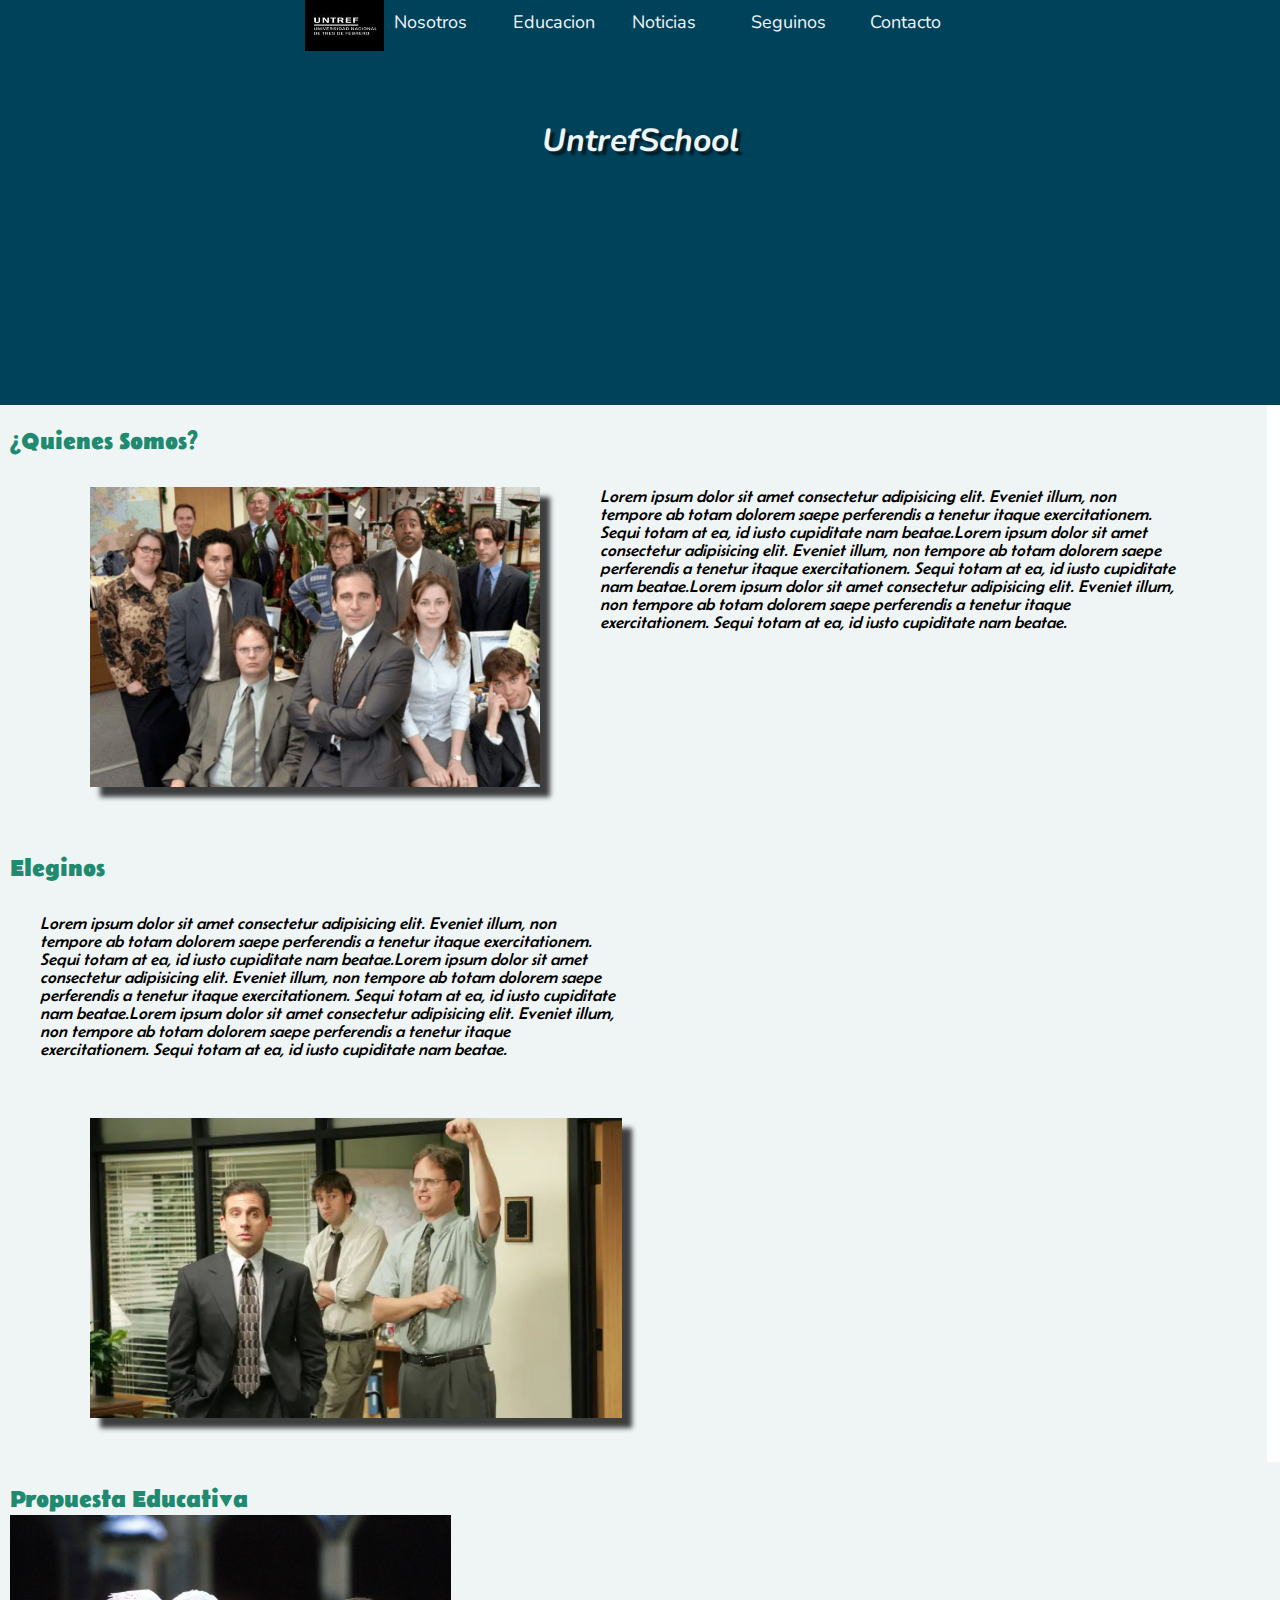
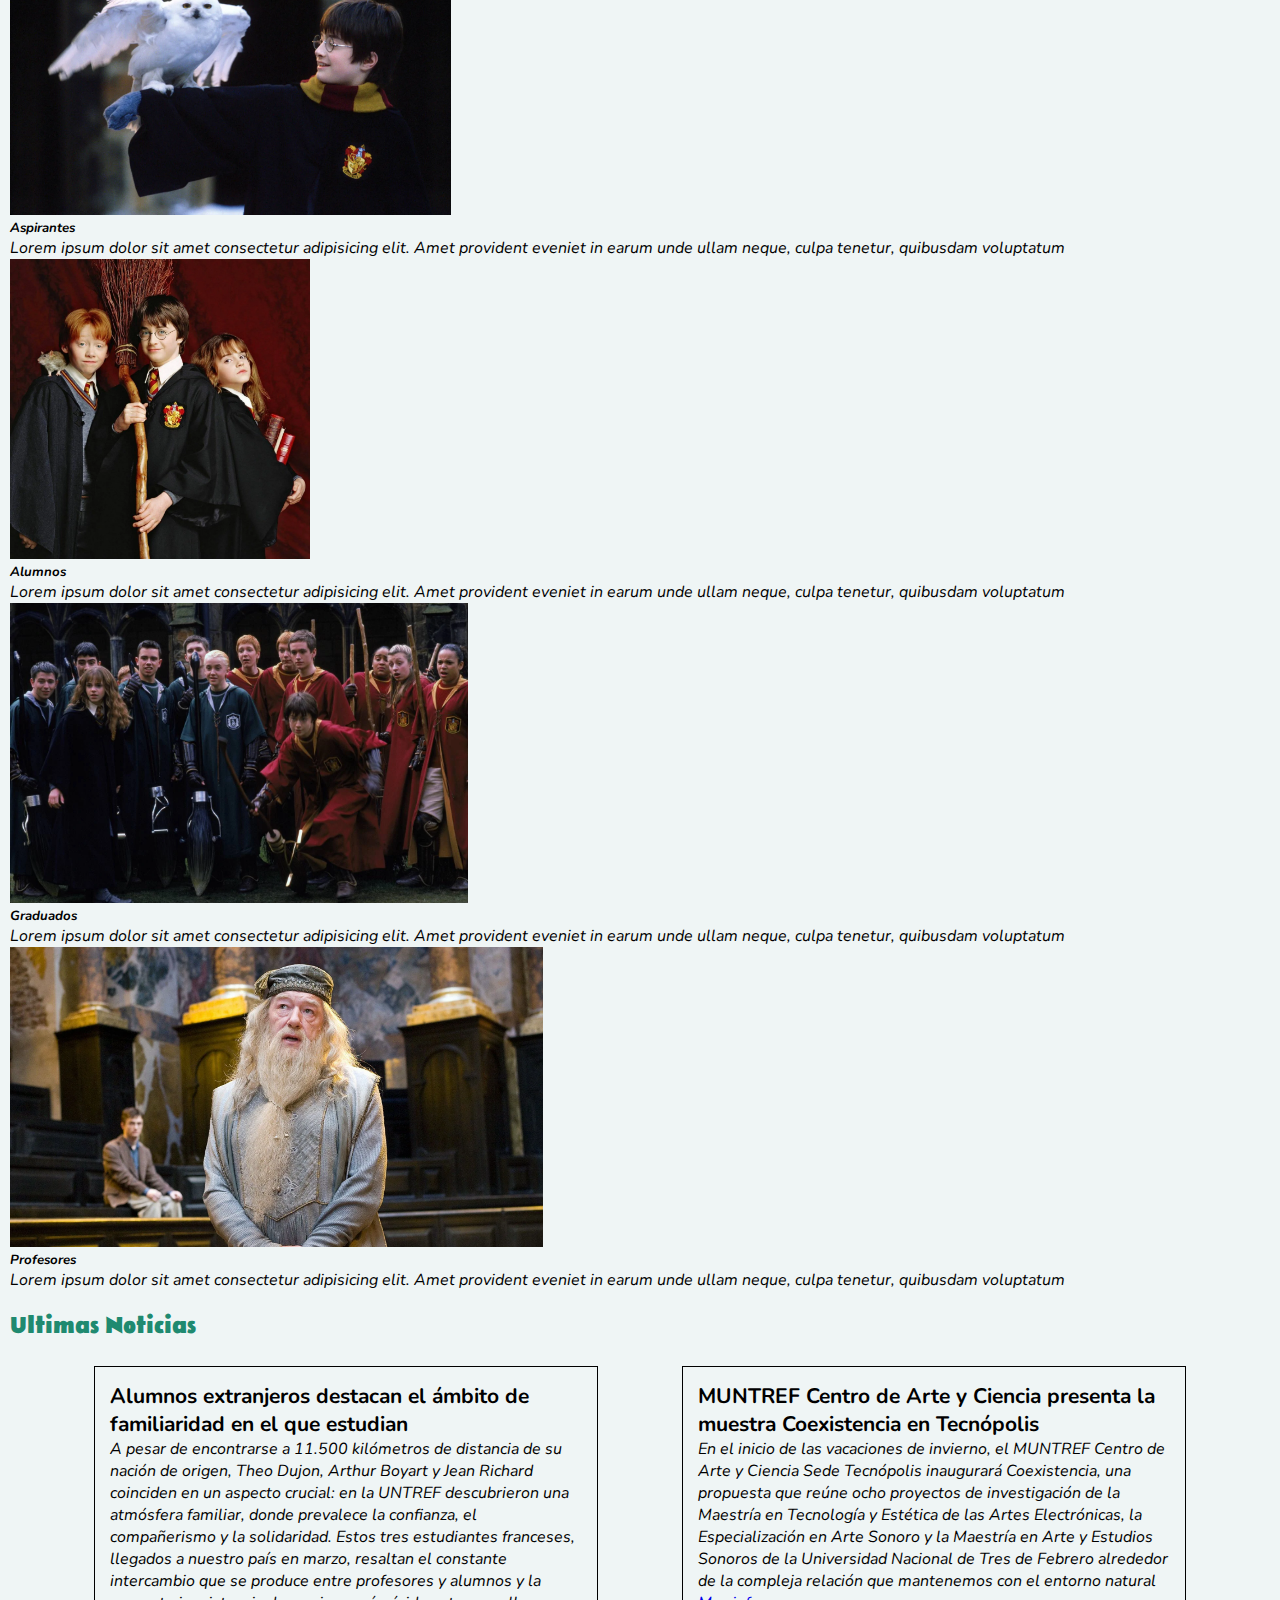
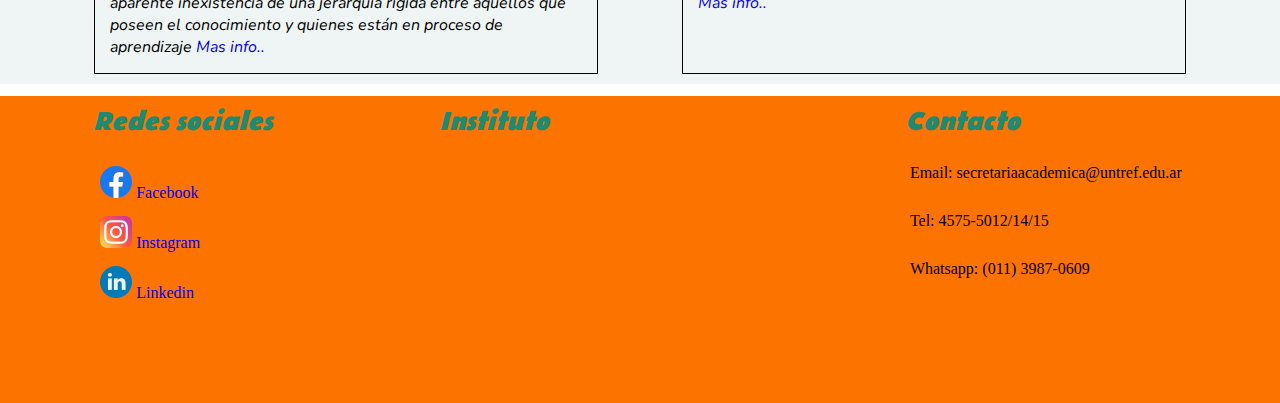
<file: index.html>
<!DOCTYPE html>
<html lang="en">
	<head>
		<meta charset="UTF-8" />
		<meta name="viewport" content="width=device-width, initial-scale=1.0 user-scalable:yes" />
		<meta property="og:title" content="UntrefSchoo La mejor escuela de programacion del pais"/>
		<meta property="og:image" content="https://presenciales.untref.edu.ar/archivos/logos/Logo.jpg"/>
		<meta property="og:autor" content="dino mandato" />
		<meta property="og:description" content=" Una institución que produce, adquiere y otorga conocimiento de diversas maneras, para toda la comunidad. Donde la formación académica, la investigación y la extensión universitaria se fusionan"/>
		<title>UntrefSchoo</title>
		<link rel="shortcut icon" type="image/x-icon" href="./assets/iconos/programacion.png">
		<link href="https://cdn.jsdelivr.net/npm/bootstrap@5.3.0/dist/css/bootstrap.min.css" rel="stylesheet" integrity="sha384-9ndCyUaIbzAi2FUVXJi0CjmCapSmO7SnpJef0486qhLnuZ2cdeRhO02iuK6FUUVM" crossorigin="anonymous">
		<link rel="stylesheet" href="./css/style.css"/>
	</head>
	<body>
		<header class="header">
			<a class="logo" href="#"><img src="./assets/iconos/Logo.jpg" alt=""></a>
			<input type="checkbox" id="menu-check">
			<label id="menu" for="menu-check">
				<span id="menu-abrir">&#9776;</span>
				<span id="menu-cerrar">X</span>
			</label>
            <nav class="nav">
				<ul>
					<li><a href="#nosotros">Nosotros</a></li>
					<li><a href="#educacion">Educacion</a></li>
					<li><a href="#noticias">Noticias</a></li>
					<li><a href="#seguinos">Seguinos</a></li>
					<li><a target="_blank" href="./pages/Contacto.html">Contacto</a></li>
				</ul>
			</nav>
			<div class="portada">
				<h1>UntrefSchool</h1>
		    </div>
		</header>
		<main>
			<section id="nosotros" class="section-1">
				<h2>¿Quienes Somos?</h2>
				<div class="img-s1">
					<img src="./assets/img/the-office.webp" class="rounded float-start" alt="...">
				</div>
				<div class="descrip">
                <p>Lorem ipsum dolor sit amet consectetur adipisicing elit. Eveniet illum, non tempore ab totam dolorem saepe perferendis a tenetur itaque exercitationem. Sequi totam at ea, id iusto cupiditate nam beatae.Lorem ipsum dolor sit amet consectetur adipisicing elit. Eveniet illum, non tempore ab totam dolorem saepe perferendis a tenetur itaque exercitationem. Sequi totam at ea, id iusto cupiditate nam beatae.Lorem ipsum dolor sit amet consectetur adipisicing elit. Eveniet illum, non tempore ab totam dolorem saepe perferendis a tenetur itaque exercitationem. Sequi totam at ea, id iusto cupiditate nam beatae.</p>
			</div>
			</section>
			<section class="section-2">
			<h2>Eleginos</h2>
			<div class="descrip">
			<p>Lorem ipsum dolor sit amet consectetur adipisicing elit. Eveniet illum, non tempore ab totam dolorem saepe perferendis a tenetur itaque exercitationem. Sequi totam at ea, id iusto cupiditate nam beatae.Lorem ipsum dolor sit amet consectetur adipisicing elit. Eveniet illum, non tempore ab totam dolorem saepe perferendis a tenetur itaque exercitationem. Sequi totam at ea, id iusto cupiditate nam beatae.Lorem ipsum dolor sit amet consectetur adipisicing elit. Eveniet illum, non tempore ab totam dolorem saepe perferendis a tenetur itaque exercitationem. Sequi totam at ea, id iusto cupiditate nam beatae.</p>
		</div>
        <div class="img-s1">
			<img src="./assets/img/eleginoss.webp" class="rounded float-start" alt="...">
		</div>
			</section>
			<section id="educacion" class="section-3 ">
				<h2>Propuesta Educativa</h2>
			<div class="card-group ">
				<div class="card mt-3">
				  <img src="./assets/img/Aspirantes.webp" class="card-img-top" alt="...">
				  <div class="card-body">
					<h5 class="card-title">Aspirantes</h5>
					<p class="card-text">Lorem ipsum dolor sit amet consectetur adipisicing elit. Amet provident eveniet in earum unde ullam neque, culpa tenetur, quibusdam voluptatum</p>
				  </div>
				</div>
				<div class="card mt-3">
				  <img src="./assets/img/Alumnos.webp" class="card-img-top" alt="...">
				  <div class="card-body">
					<h5 class="card-title">Alumnos</h5>
					<p class="card-text">Lorem ipsum dolor sit amet consectetur adipisicing elit. Amet provident eveniet in earum unde ullam neque, culpa tenetur, quibusdam voluptatum</p>
				  </div>
				</div>
				<div class="card mt-3">
				    <img src="./assets/img/Graduados.webp" class="card-img-top" alt="...">
				    <div class="card-body">
					    <h5 class="card-title">Graduados</h5>
					    <p class="card-text">Lorem ipsum dolor sit amet consectetur adipisicing elit. Amet provident eveniet in earum unde ullam neque, culpa tenetur, quibusdam voluptatum</p>
				    </div>
				</div>
				<div class="card mt-3">
					<img src="./assets/img/Profesores.webp" class="card-img-top" alt="...">
					<div class="card-body">
					    <h5 class="card-title">Profesores</h5>
					    <p class="card-text">Lorem ipsum dolor sit amet consectetur adipisicing elit. Amet provident eveniet in earum unde ullam neque, culpa tenetur, quibusdam voluptatum</p>
					</div>
				</div>	
			</div>
			</section>
			<section id="noticias" class="section-4">
				<h2>Ultimas Noticias</h2>
			<div class="Ultimas">
				<div class="notis">
                    <h5> Alumnos extranjeros destacan el ámbito de familiaridad en el que estudian <span><a href="#parrafo">Ver mas</a></span></h5>
					<p id="parrafo">A pesar de encontrarse a 11.500 kilómetros de distancia de su nación de origen, Theo Dujon, Arthur Boyart y Jean Richard coinciden en un aspecto crucial: en la UNTREF descubrieron una atmósfera familiar, donde prevalece la confianza, el compañerismo y la solidaridad. Estos tres estudiantes franceses, llegados a nuestro país en marzo, resaltan el constante intercambio que se produce entre profesores y alumnos y la aparente inexistencia de una jerarquía rígida entre aquellos que poseen el conocimiento y quienes están en proceso de aprendizaje <a target="_blank" href="https://untref.edu.ar/mundountref/alumnos-extranjeros-destacan-el-ambito-de-familiaridad-en-el-que-estudian"> Mas info..</a></p>
				</div>
				<div class="notis">
                    <h5>MUNTREF Centro de Arte y Ciencia presenta la muestra Coexistencia en Tecnópolis <span><a href="#parrafo-2">Ver mas</a></span></h5>
					<p id="parrafo-2">En el inicio de las vacaciones de invierno, el MUNTREF Centro de Arte y Ciencia Sede Tecnópolis inaugurará Coexistencia, una propuesta que reúne ocho proyectos de investigación de la Maestría en Tecnología y Estética de las Artes Electrónicas, la Especialización en Arte Sonoro y la Maestría en Arte y Estudios Sonoros de la Universidad Nacional de Tres de Febrero alrededor de la compleja relación que mantenemos con el entorno natural <a target="_blank" href="https://untref.edu.ar/mundountref/muntref-centro-de-arte-y-ciencia-presenta-la-muestra-coexistencia-en-tecnopolis">Mas info..</a></p>
				</div>
			</div>
			</section>
		</main>
		<footer id="seguinos" class="footer">
			<div class="foot-container">
				<div class="redes">
					<h4>Redes sociales</h4>
					<nav>
						<ul>
							<li><a target="_blank" href="https://www.facebook.com/ "><img src="./assets/iconos/facebook.png" alt="icono de facebook(una F azul)"> Facebook</a></li>
							<li><a target="_blank" href="https://www.instagram.com/ "><img src="./assets/iconos/instagram.png" alt="Icono de instagram()una I roja"> Instagram</a></li>
							<li><a target="_blank" href="https://www.linkedin.com "><img src="./assets/iconos/linkedin.png" alt="Icono de linkedin(letras IN en azul)"> Linkedin</a></li>
						</ul>
					</nav>
				</div>
				<div class="insti">
					<h4>Instituto</h4>
					<iframe src="https://www.google.com/maps/embed?pb=!1m18!1m12!1m3!1d3284.0976843958715!2d-58.528189299999994!3d-34.6016913!2m3!1f0!2f0!3f0!3m2!1i1024!2i768!4f13.1!3m3!1m2!1s0x95bcb7c0fbb6c8ff%3A0xb50ab6cfd983499a!2sGral.%20Enrique%20Mosconi%202736%2C%20B1674AHF%20S%C3%A1enz%20Pe%C3%B1a%2C%20Provincia%20de%20Buenos%20Aires!5e0!3m2!1ses!2sar!4v1689631132753!5m2!1ses!2sar" width="300" height="250" style="border:0;" allowfullscreen="" loading="lazy" referrerpolicy="no-referrer-when-downgrade"></iframe>
				</div>
				<div class="contact">
					<h4>Contacto</h4>
                    <p>Email: secretariaacademica@untref.edu.ar</p>
					<p>Tel: 4575-5012/14/15</p>
					<p>Whatsapp: (011) 3987-0609</p>
				</div>
			</div>

		</footer>
		<script src="https://cdn.jsdelivr.net/npm/bootstrap@5.3.0/dist/js/bootstrap.bundle.min.js" integrity="sha384-geWF76RCwLtnZ8qwWowPQNguL3RmwHVBC9FhGdlKrxdiJJigb/j/68SIy3Te4Bkz" crossorigin="anonymous"></script>
	</body>
</html>
</file>
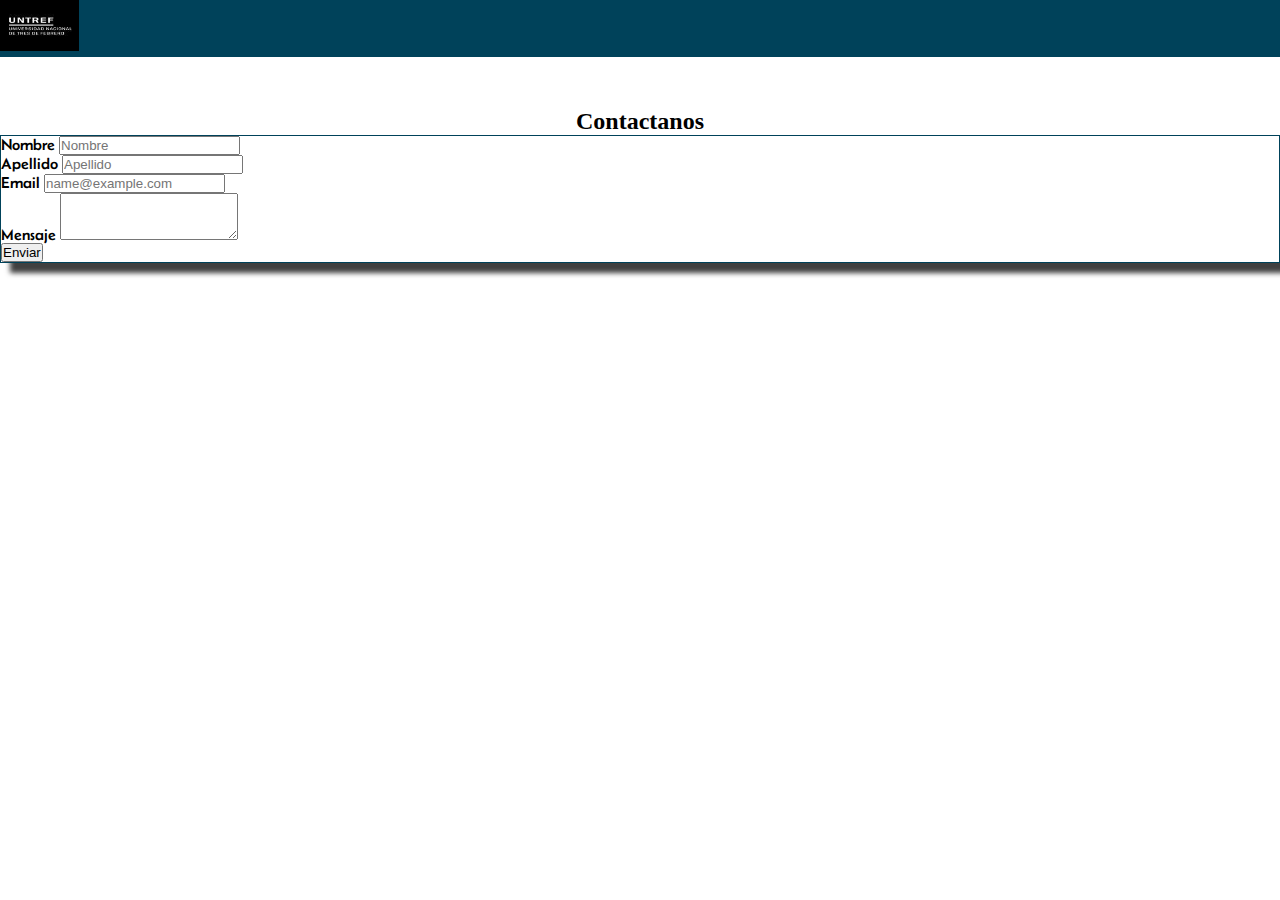
<file: pages/Contacto.html>
<!DOCTYPE html>
<html lang="en">
	<head>
		<meta charset="UTF-8" />
		<meta name="viewport" content="width=device-width, initial-scale=1.0 user-scalable:yes" />
		<meta property="og:title" content="UntrefSchoo La mejor escuela de programacion del pais"/>
		<meta property="og:image" content="https://presenciales.untref.edu.ar/archivos/logos/Logo.jpg"/>
		<meta property="og:autor" content="dino mandato" />
		<meta property="og:description" content=" Una institución que produce, adquiere y otorga conocimiento de diversas maneras, para toda la comunidad. Donde la formación académica, la investigación y la extensión universitaria se fusionan"/>
		<title>UntrefSchoo</title>
		<link rel="shortcut icon" type="image/x-icon" href="../assets/iconos/programacion.png">
		<link href="https://cdn.jsdelivr.net/npm/bootstrap@5.3.0/dist/css/bootstrap.min.css" rel="stylesheet" integrity="sha384-9ndCyUaIbzAi2FUVXJi0CjmCapSmO7SnpJef0486qhLnuZ2cdeRhO02iuK6FUUVM" crossorigin="anonymous">
		<link rel="stylesheet" href="../css/style.css"/>
	</head>
	<body>
        <header class="header">
            <div class="form">
                <a class="logo" href="../index.html"><img src="../assets/iconos/Logo.jpg" alt=""></a>
            </div>
        </header>
            <main>
                <h2 class="titulo-form">Contactanos</h2>
                <div class="formulario w-50 p-3 position-absolute top-50 start-50 translate-middle">
                    <form action="https://formsubmit.co/shoo_dyno@hotmail.com" method="POST">
                <div class="row">
                    <div class="col">
                        <label for="exampleFormControlInput1" class="form-label">Nombre</label>
                        <input type="text" class="form-control" placeholder="Nombre" aria-label="First name">
                    </div>
                    <div class="col">
                        <label for="exampleFormControlInput1" class="form-label">Apellido</label>
                        <input type="text" class="form-control" placeholder="Apellido" aria-label="Last name">
                    </div>
                    </div>
                <div class="mb-3">
                    <label for="exampleFormControlInput1" class="form-label">Email</label>
                    <input type="email" class="form-control" id="exampleFormControlInput1" placeholder="name@example.com">
                    </div>
                    <div class="mb-3">
                    <label for="exampleFormControlTextarea1" class="form-label">Mensaje</label>
                    <textarea class="form-control" id="exampleFormControlTextarea1" rows="3"></textarea>
                    </div>
                    <div>
                        <button class="btn btn-primary" type="submit">Enviar</button>
                    </div></form>
                </div>
            </main>
            <script src="https://cdn.jsdelivr.net/npm/bootstrap@5.3.0/dist/js/bootstrap.bundle.min.js" integrity="sha384-geWF76RCwLtnZ8qwWowPQNguL3RmwHVBC9FhGdlKrxdiJJigb/j/68SIy3Te4Bkz" crossorigin="anonymous"></script>
        </body>
</file>
<file: css/style.css>
@import url("https://fonts.googleapis.com/css2?family=Belanosima&family=Nunito:ital,wght@0,200;1,400&display=swap");
* {
  margin: 0;
  padding: 0;
  box-sizing: border-box;
}

a {
  text-decoration: none;
}

li {
  list-style: none;
}

.header {
  display: flex;
  justify-content: center;
  flex-wrap: wrap;
  background-color: #00425a;
}

.header .logo img {
  height: 51px;
}

.header #menu, #menu-check {
  display: none;
}

.header .nav li {
  display: inline-block;
  padding: 10px 10px;
  width: 115px;
  font-size: 18px;
  font-family: "Nunito", sans-serif;
  height: 35px;
}

.header .nav li:hover {
  transform: scale(1.1);
}

.header .nav a {
  text-decoration: none;
  color: #eff5f5;
}

.header .nav a:hover {
  color: darkgoldenrod;
}

.header .portada {
  background-image: url(https://images.unsplash.com/photo-1565106430482-8f6e74349ca1?ixlib=rb-4.0.3&ixid=M3wxMjA3fDB8MHxwaG90by1wYWdlfHx8fGVufDB8fHx8fA%3D%3D&auto=format&fit=crop&w=870&q=80);
  background-size: cover;
  width: 100vw;
  height: 350px;
  text-align: center;
  background-position-y: bottom;
}

.header .portada h1 {
  font-family: "Nunito", sans-serif;
  color: #eff5f5;
  margin-top: 5%;
  font-style: italic;
  text-shadow: 4px 4px 2px rgba(0, 0, 0, 0.6);
}

.section-1, .section-2 {
  display: flex;
  justify-content: flex-start;
  flex-wrap: wrap;
  width: 98.96vw;
  background-color: #eff5f5;
  padding: 10px;
}

.section-1 h2, .section-2 h2 {
  font-family: "Belanosima", sans-serif;
  color: #1f8a70;
  margin-right: auto;
  margin-top: 1%;
  width: inherit;
}

.section-1 .img-s1, .section-2 .img-s1 {
  padding: 30px;
  margin-left: 50px;
}

.section-1 .img-s1 img, .section-2 .img-s1 img {
  height: 300px;
  box-shadow: 10px 10px 5px 0px rgba(0, 0, 0, 0.75);
}

.section-1 .descrip, .section-2 .descrip {
  width: 50vw;
  padding: 30px;
}

.section-1 .descrip p, .section-2 .descrip p {
  font-family: "Belanosima", sans-serif;
  font-style: italic;
  font-size: 17px;
}

.section-2 {
  background-color: #eff5f5;
}

.section-3 {
  background-color: #eff5f5;
  padding: 10px;
}

.section-3 h2 {
  font-family: "Belanosima", sans-serif;
  color: #1f8a70;
  margin-top: 1%;
}

.section-3 .card-body {
  font-family: "Nunito", sans-serif;
  font-style: italic;
}

.section-3 .card img {
  height: 300px;
}

.section-3 .card img:hover {
  border: 1px solid black;
  filter: contrast(120%);
  cursor: pointer;
}

.section-4 {
  background-color: #eff5f5;
  padding: 10px;
}

.section-4 h2 {
  font-family: "Belanosima", sans-serif;
  color: #1f8a70;
}

.section-4 .Ultimas {
  display: flex;
  justify-content: space-evenly;
  margin-top: 2%;
}

.section-4 .Ultimas .notis {
  width: 40%;
  border: 1px solid black;
  padding: 15px;
  font-family: "Nunito", sans-serif;
}

.section-4 .Ultimas .notis span {
  display: none;
}

.section-4 .Ultimas .notis h5 {
  font-size: 21px;
  font-weight: bolder;
}

.section-4 .Ultimas .notis p {
  font-style: italic;
}

.footer {
  background-color: #fc7300;
}

.foot-container {
  display: flex;
  justify-content: space-around;
  padding: 10px;
  margin-top: 1%;
}

.foot-container h4 {
  font-family: "Belanosima", sans-serif;
  font-size: 27px;
  color: #1f8a70;
  font-style: italic;
}

.foot-container .redes nav {
  margin: 20px 0;
}

.foot-container .redes li {
  padding: 7px;
}

.foot-container .contact p {
  margin: 20px 0;
  padding: 5px;
}

.form {
  position: relative;
  margin-right: auto;
  font-family: "Nunito", sans-serif;
}

.titulo-form {
  text-align: center;
  margin-top: 4%;
}

.formulario {
  border: 1px solid #00425a;
  box-shadow: 10px 10px 5px 0px rgba(0, 0, 0, 0.75);
  font-family: "Belanosima", sans-serif;
}

@media screen and (min-width: 704px) and (max-width: 768px) {
  .header .portada {
    height: 200px;
  }
  .section-1, .section-2 {
    width: 100vw;
  }
  .section-1 .img-s1, .section-2 .img-s1 {
    margin-left: 0;
  }
  .section-2 .img-s1 {
    flex-direction: column-reverse;
  }
  .foot-container {
    flex-direction: column-reverse;
    align-items: center;
    text-align: center;
  }
  .foot-container .redes li {
    display: inline-block;
  }
  .formulario {
    min-width: 55vw;
  }
}
@media screen and (min-width: 320px) and (max-width: 703px) {
  .header #menu-check:not(:checked) ~ nav {
    display: none;
  }
  .header #menu-check:checked ~ nav {
    display: block;
  }
  .header #menu {
    display: block;
    color: #eff5f5;
    font-size: 19px;
    border: 2px solid #eff5f5;
    border-radius: 6px;
    position: absolute;
    right: 5px;
    z-index: 99;
  }
  .header #menu:hover {
    color: #00425a;
    background-color: #eff5f5;
  }
  .header #menu-cerrar {
    display: none;
  }
  .header #menu-check:checked ~ label #menu-abrir {
    display: none;
  }
  .header #menu-check:checked ~ label #menu-cerrar {
    display: block;
  }
  .header .nav {
    position: absolute;
    top: 0;
    right: 0;
    height: auto;
    background-color: #181823;
    padding-top: 5px;
    padding-right: 5px;
    opacity: 0.8;
    color: #eff5f5;
  }
  .header .nav ul a {
    color: #eff5f5;
  }
  .header .nav ul li {
    display: block;
    text-align: left;
    font-size: 21px;
  }
  .header {
    justify-content: flex-start;
  }
  .header .logo img {
    height: 35px;
  }
  .header .portada {
    height: 100px;
  }
  .section-1 .img-s1 img, .section-2 .img-s1 img {
    width: 100%;
    height: auto;
  }
  .section-1 .descrip, .section-2 .descrip {
    width: auto;
  }
  .section-4 .Ultimas {
    flex-direction: column;
    align-items: center;
  }
  .section-4 .Ultimas .notis {
    width: 100%;
    margin: 5px;
  }
  .section-4 .Ultimas .notis span {
    display: block;
  }
  .section-4 .Ultimas .notis p {
    overflow: hidden;
    max-height: 0;
  }
  .section-4 .Ultimas .notis p:target {
    max-height: fit-content;
  }
  .foot-container {
    flex-direction: column;
    align-items: center;
    text-align: center;
  }
  .foot-container .redes li {
    display: block;
    text-align: start;
  }
  .formulario {
    min-width: 75vw;
  }
  .titulo-form {
    margin-top: 6%;
  }
}

/*# sourceMappingURL=style.css.map */
</file>
